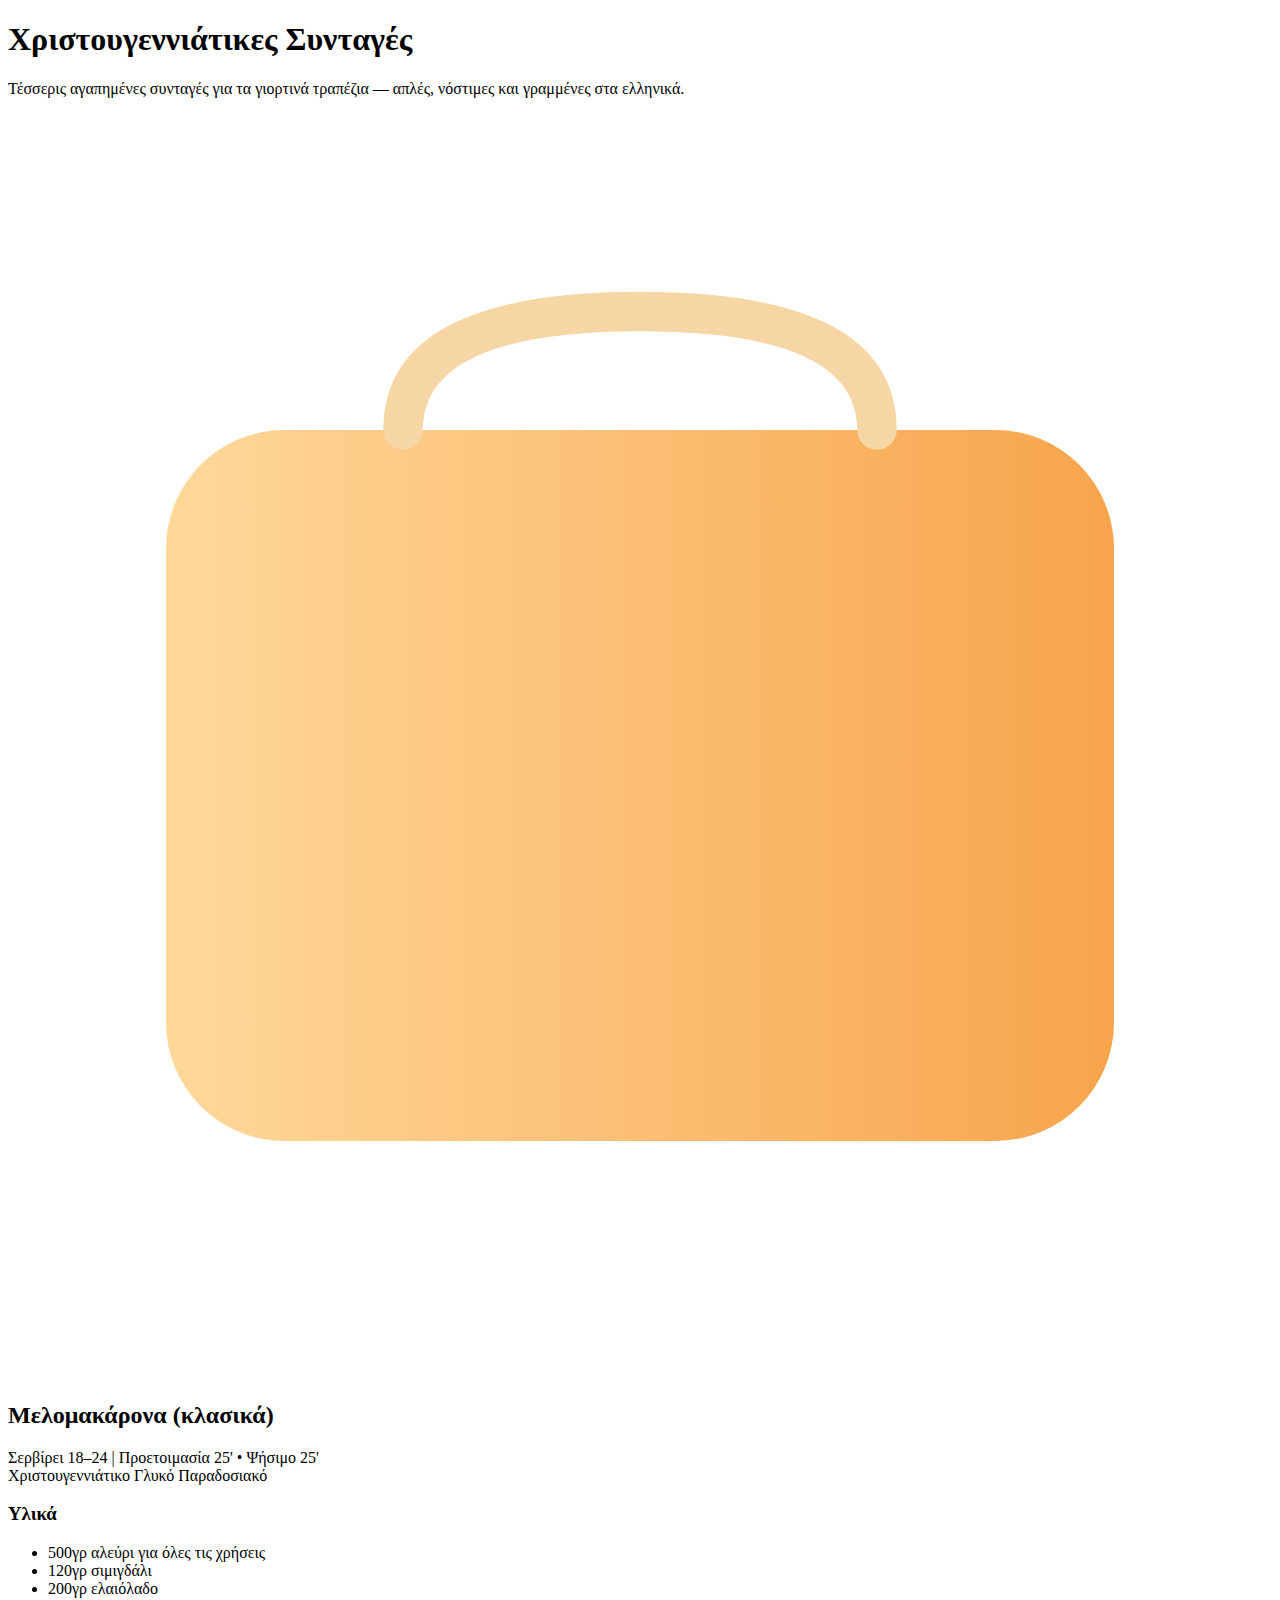
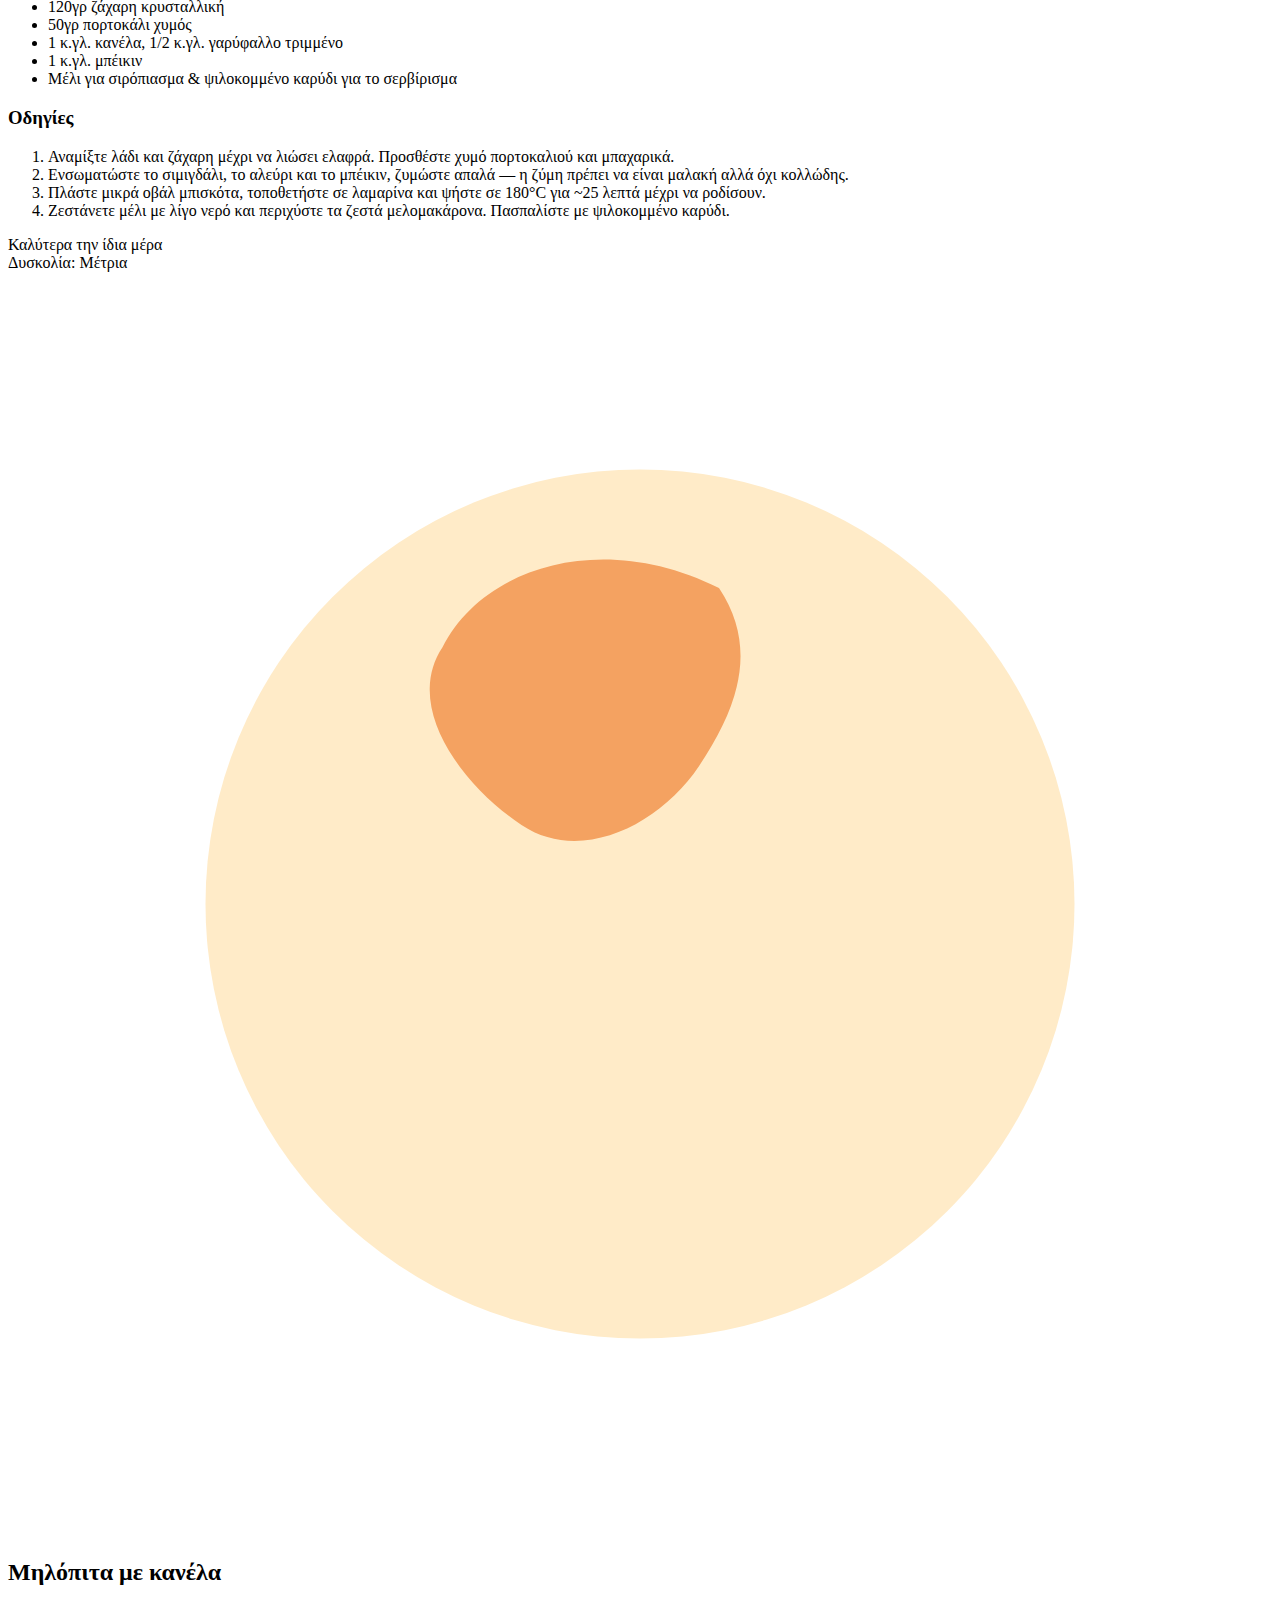
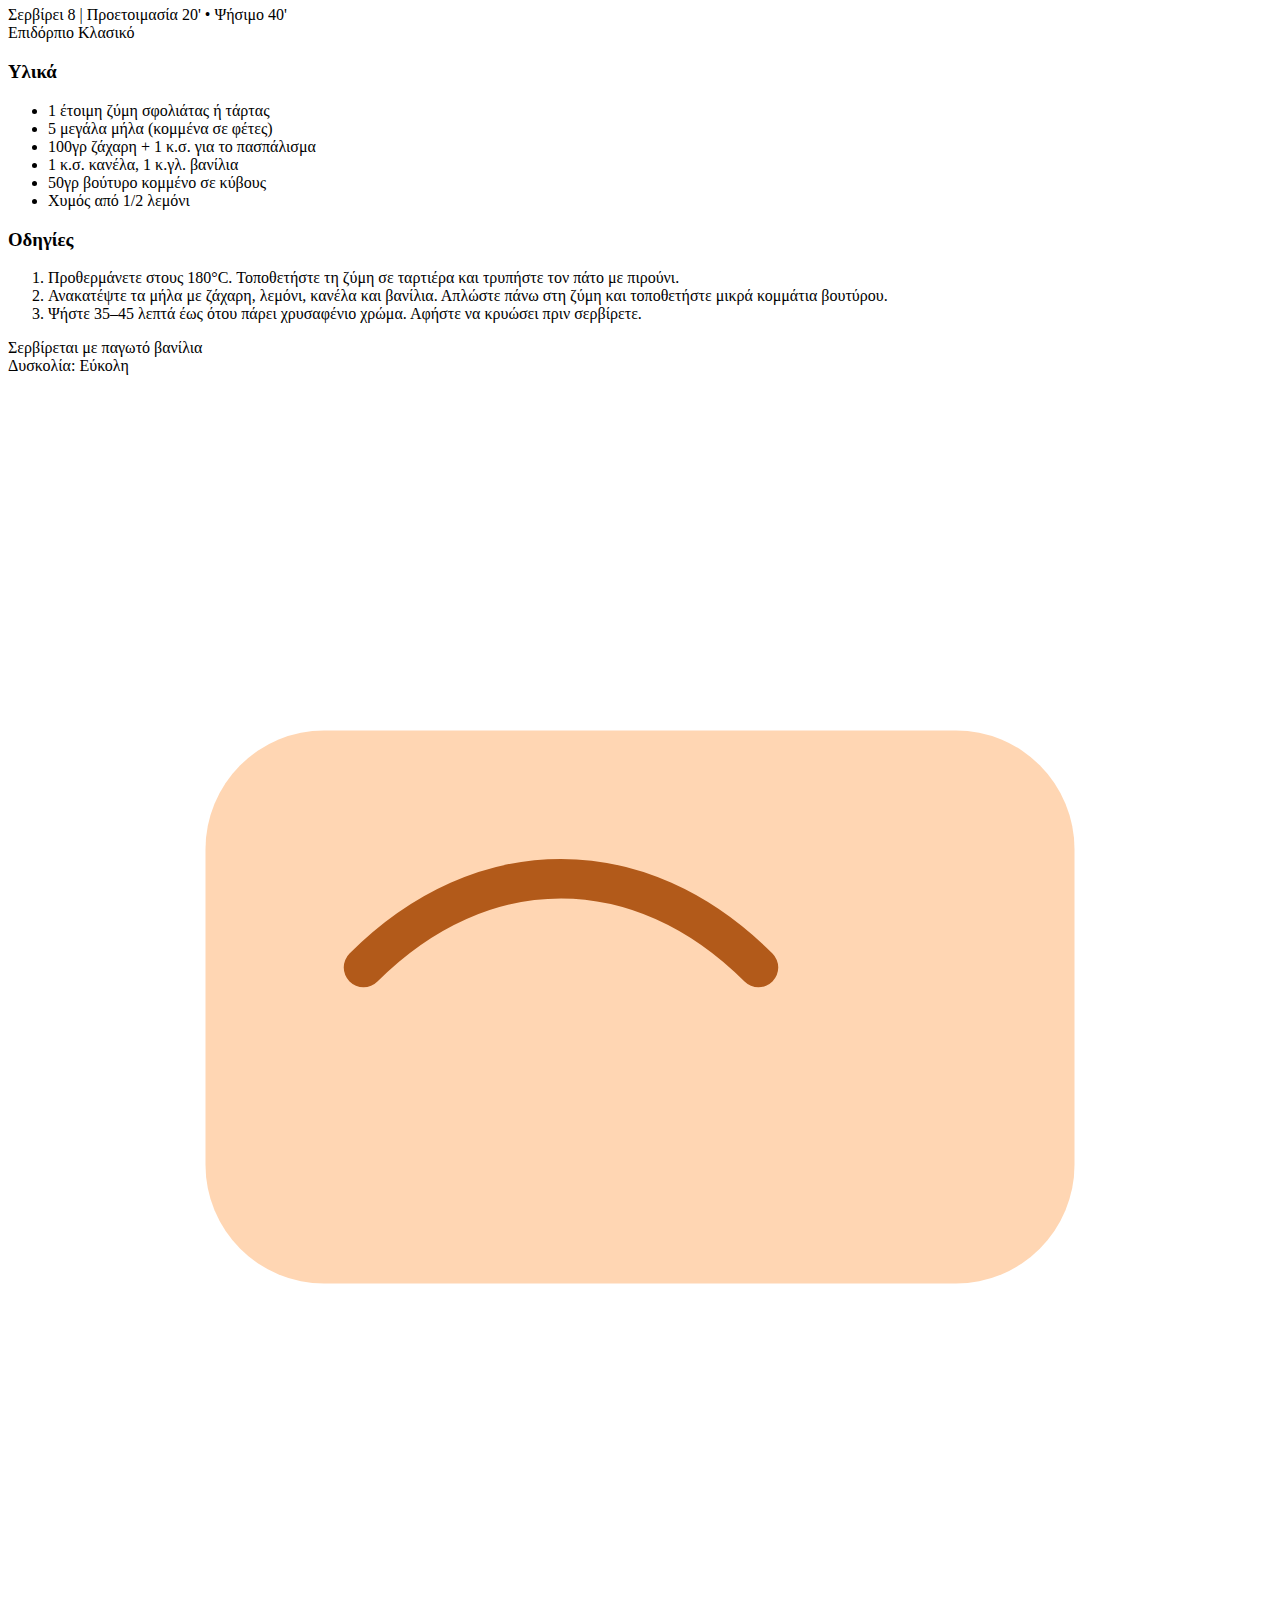
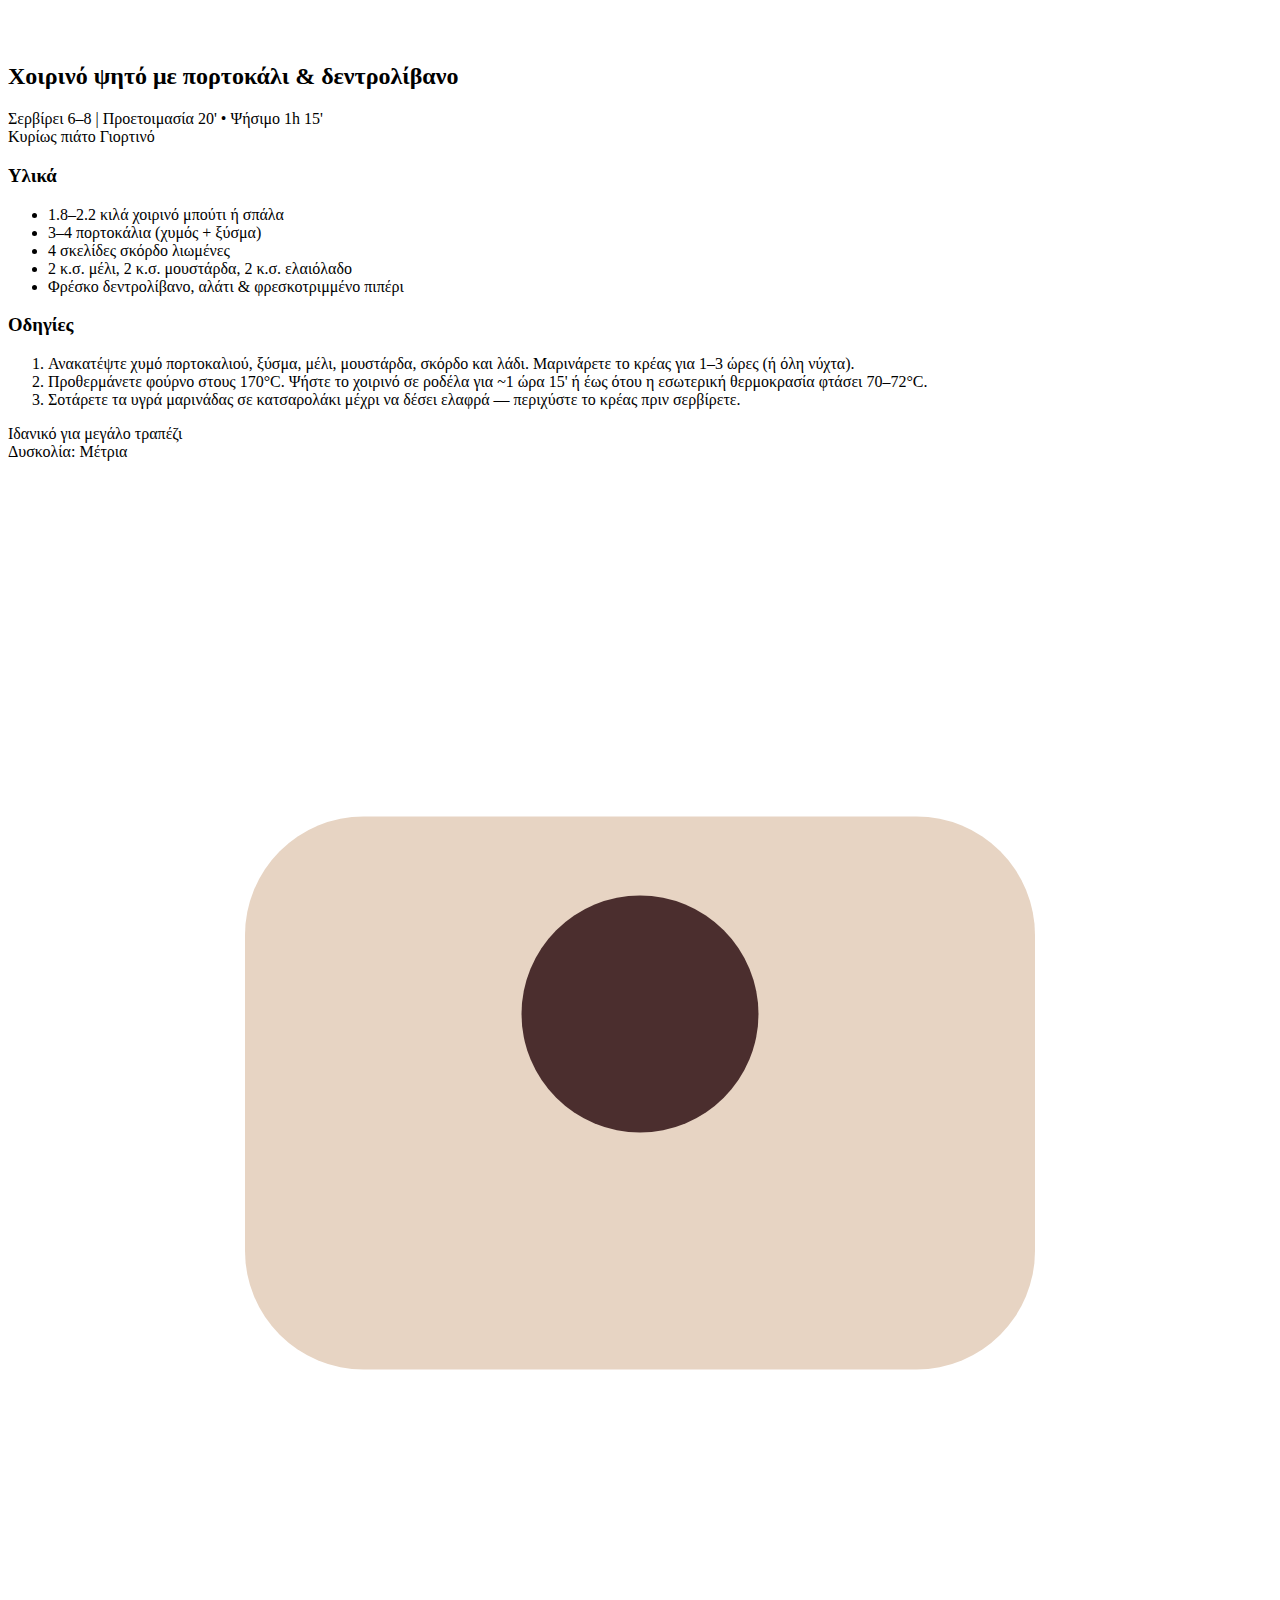
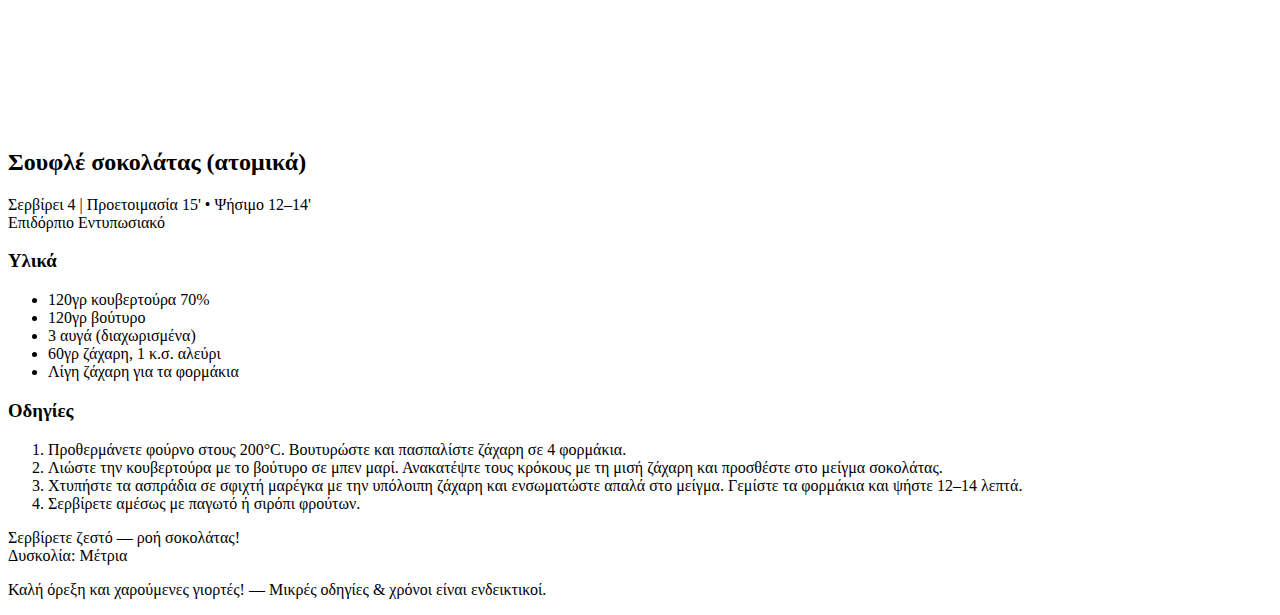
<file: xristougeniatikofai.html>
<!DOCTYPE html>
<html lang="el">
<head>
  <meta charset="utf-8">
  <meta name="viewport" content="width=device-width,initial-scale=1">
  <title>Χριστουγεννιάτικες Συνταγές</title>
    <link rel="stylesheet" href="xristougeniatikofai.css">
  </head>
<body>
  <header>
    <div class="container">
      <h1>Χριστουγεννιάτικες Συνταγές</h1>
      <p class="lead">Τέσσερις αγαπημένες συνταγές για τα γιορτινά τραπέζια — απλές, νόστιμες και γραμμένες στα ελληνικά.</p>
    </div>
  </header>

  <main class="container">
    <section class="grid">

      <!-- Recipe 1 -->
      <article class="card" id="melomakarona">
        <div class="recipe-hero">
          <div class="badge" aria-hidden="true">
            <!-- honey jar svg -->
            <svg viewBox="0 0 64 64" fill="none" xmlns="http://www.w3.org/2000/svg" aria-hidden="true">
              <rect x="8" y="16" width="48" height="36" rx="6" fill="url(#g)"/>
              <path d="M20 16c0-4 4-6 12-6s12 2 12 6" stroke="#f6d6a5" stroke-width="2" stroke-linecap="round"/>
              <defs><linearGradient id="g" x1="0" x2="1"><stop offset="0" stop-color="#ffd89a"/><stop offset="1" stop-color="#f7a44c"/></linearGradient></defs>
            </svg>
          </div>
          <div class="meta">
            <h2>Μελομακάρονα (κλασικά)</h2>
            <div class="sub">Σερβίρει 18–24 | <span class="time">Προετοιμασία 25' • Ψήσιμο 25'</span></div>
            <div class="tags">
              <span class="tag">Χριστουγεννιάτικο</span>
              <span class="tag">Γλυκό</span>
              <span class="tag">Παραδοσιακό</span>
            </div>
          </div>
        </div>
        <div>
          <h3>Υλικά</h3>
          <ul class="ingredients">
            <li>500γρ αλεύρι για όλες τις χρήσεις</li>
            <li>120γρ σιμιγδάλι</li>
            <li>200γρ ελαιόλαδο</li>
            <li>120γρ ζάχαρη κρυσταλλική</li>
            <li>50γρ πορτοκάλι χυμός</li>
            <li>1 κ.γλ. κανέλα, 1/2 κ.γλ. γαρύφαλλο τριμμένο</li>
            <li>1 κ.γλ. μπέικιν</li>
            <li>Μέλι για σιρόπιασμα & ψιλοκομμένο καρύδι για το σερβίρισμα</li>
          </ul>

          <h3>Οδηγίες</h3>
          <ol class="steps">
            <li>Αναμίξτε λάδι και ζάχαρη μέχρι να λιώσει ελαφρά. Προσθέστε χυμό πορτοκαλιού και μπαχαρικά.</li>
            <li>Ενσωματώστε το σιμιγδάλι, το αλεύρι και το μπέικιν, ζυμώστε απαλά — η ζύμη πρέπει να είναι μαλακή αλλά όχι κολλώδης.</li>
            <li>Πλάστε μικρά οβάλ μπισκότα, τοποθετήστε σε λαμαρίνα και ψήστε σε 180°C για ~25 λεπτά μέχρι να ροδίσουν.</li>
            <li>Ζεστάνετε μέλι με λίγο νερό και περιχύστε τα ζεστά μελομακάρονα. Πασπαλίστε με ψιλοκομμένο καρύδι.</li>
          </ol>
        </div>
        <div class="card-footer">
          <div class="pill">Καλύτερα την ίδια μέρα</div>
          <div class="pill">Δυσκολία: Μέτρια</div>
        </div>
      </article>

      <!-- Recipe 2 -->
      <article class="card" id="melopita">
        <div class="recipe-hero">
          <div class="badge" aria-hidden="true">
            <!-- apple svg -->
            <svg viewBox="0 0 64 64" xmlns="http://www.w3.org/2000/svg" aria-hidden="true">
              <circle cx="32" cy="32" r="22" fill="#ffebc8"/>
              <path d="M36 16c2 3 1 6-1 9-2 3-6 5-9 3-3-2-6-6-4-9 2-4 8-6 14-3z" fill="#f4a261"/>
            </svg>
          </div>
          <div class="meta">
            <h2>Μηλόπιτα με κανέλα</h2>
            <div class="sub">Σερβίρει 8 | <span class="time">Προετοιμασία 20' • Ψήσιμο 40'</span></div>
            <div class="tags">
              <span class="tag">Επιδόρπιο</span>
              <span class="tag">Κλασικό</span>
            </div>
          </div>
        </div>
        <div>
          <h3>Υλικά</h3>
          <ul class="ingredients">
            <li>1 έτοιμη ζύμη σφολιάτας ή τάρτας</li>
            <li>5 μεγάλα μήλα (κομμένα σε φέτες)</li>
            <li>100γρ ζάχαρη + 1 κ.σ. για το πασπάλισμα</li>
            <li>1 κ.σ. κανέλα, 1 κ.γλ. βανίλια</li>
            <li>50γρ βούτυρο κομμένο σε κύβους</li>
            <li>Χυμός από 1/2 λεμόνι
            </li>
          </ul>
          <h3>Οδηγίες</h3>
          <ol class="steps">
            <li>Προθερμάνετε στους 180°C. Τοποθετήστε τη ζύμη σε ταρτιέρα και τρυπήστε τον πάτο με πιρούνι.</li>
            <li>Ανακατέψτε τα μήλα με ζάχαρη, λεμόνι, κανέλα και βανίλια. Απλώστε πάνω στη ζύμη και τοποθετήστε μικρά κομμάτια βουτύρου.</li>
            <li>Ψήστε 35–45 λεπτά έως ότου πάρει χρυσαφένιο χρώμα. Αφήστε να κρυώσει πριν σερβίρετε.</li>
          </ol>
        </div>
        <div class="card-footer">
          <div class="pill">Σερβίρεται με παγωτό βανίλια</div>
          <div class="pill">Δυσκολία: Εύκολη</div>
        </div>
      </article>

      <!-- Recipe 3 -->
      <article class="card" id="porc-orange">
        <div class="recipe-hero">
          <div class="badge" aria-hidden="true">
            <!-- roast svg -->
            <svg viewBox="0 0 64 64" xmlns="http://www.w3.org/2000/svg" aria-hidden="true">
              <rect x="10" y="18" width="44" height="28" rx="6" fill="#ffd6b3"/>
              <path d="M18 30c6-6 14-6 20 0" stroke="#b25a1a" stroke-width="2" stroke-linecap="round" fill="none"/>
            </svg>
          </div>
          <div class="meta">
            <h2>Χοιρινό ψητό με πορτοκάλι & δεντρολίβανο</h2>
            <div class="sub">Σερβίρει 6–8 | <span class="time">Προετοιμασία 20' • Ψήσιμο 1h 15'</span></div>
            <div class="tags">
              <span class="tag">Κυρίως πιάτο</span>
              <span class="tag">Γιορτινό</span>
            </div>
          </div>
        </div>
        <div>
          <h3>Υλικά</h3>
          <ul class="ingredients">
            <li>1.8–2.2 κιλά χοιρινό μπούτι ή σπάλα</li>
            <li>3–4 πορτοκάλια (χυμός + ξύσμα)</li>
            <li>4 σκελίδες σκόρδο λιωμένες</li>
            <li>2 κ.σ. μέλι, 2 κ.σ. μουστάρδα, 2 κ.σ. ελαιόλαδο</li>
            <li>Φρέσκο δεντρολίβανο, αλάτι & φρεσκοτριμμένο πιπέρι</li>
          </ul>
          <h3>Οδηγίες</h3>
          <ol class="steps">
            <li>Ανακατέψτε χυμό πορτοκαλιού, ξύσμα, μέλι, μουστάρδα, σκόρδο και λάδι. Μαρινάρετε το κρέας για 1–3 ώρες (ή όλη νύχτα).</li>
            <li>Προθερμάνετε φούρνο στους 170°C. Ψήστε το χοιρινό σε ροδέλα για ~1 ώρα 15' ή έως ότου η εσωτερική θερμοκρασία φτάσει 70–72°C.</li>
            <li>Σοτάρετε τα υγρά μαρινάδας σε κατσαρολάκι μέχρι να δέσει ελαφρά — περιχύστε το κρέας πριν σερβίρετε.</li>
          </ol>
        </div>
        <div class="card-footer">
          <div class="pill">Ιδανικό για μεγάλο τραπέζι</div>
          <div class="pill">Δυσκολία: Μέτρια</div>
        </div>
      </article>

      <!-- Recipe 4 -->
      <article class="card" id="souffle">
        <div class="recipe-hero">
          <div class="badge" aria-hidden="true">
            <!-- chocolate svg -->
            <svg viewBox="0 0 64 64" xmlns="http://www.w3.org/2000/svg" aria-hidden="true">
              <rect x="12" y="18" width="40" height="28" rx="6" fill="#e7d4c3"/>
              <circle cx="32" cy="28" r="6" fill="#4b2e2e"/>
            </svg>
          </div>
          <div class="meta">
            <h2>Σουφλέ σοκολάτας (ατομικά)</h2>
            <div class="sub">Σερβίρει 4 | <span class="time">Προετοιμασία 15' • Ψήσιμο 12–14'</span></div>
            <div class="tags">
              <span class="tag">Επιδόρπιο</span>
              <span class="tag">Εντυπωσιακό</span>
            </div>
          </div>
        </div>
        <div>
          <h3>Υλικά</h3>
          <ul class="ingredients">
            <li>120γρ κουβερτούρα 70%</li>
            <li>120γρ βούτυρο</li>
            <li>3 αυγά (διαχωρισμένα)</li>
            <li>60γρ ζάχαρη, 1 κ.σ. αλεύρι</li>
            <li>Λίγη ζάχαρη για τα φορμάκια</li>
          </ul>
          <h3>Οδηγίες</h3>
          <ol class="steps">
            <li>Προθερμάνετε φούρνο στους 200°C. Βουτυρώστε και πασπαλίστε ζάχαρη σε 4 φορμάκια.</li>
            <li>Λιώστε την κουβερτούρα με το βούτυρο σε μπεν μαρί. Ανακατέψτε τους κρόκους με τη μισή ζάχαρη και προσθέστε στο μείγμα σοκολάτας.</li>
            <li>Χτυπήστε τα ασπράδια σε σφιχτή μαρέγκα με την υπόλοιπη ζάχαρη και ενσωματώστε απαλά στο μείγμα. Γεμίστε τα φορμάκια και ψήστε 12–14 λεπτά.</li>
            <li>Σερβίρετε αμέσως με παγωτό ή σιρόπι φρούτων.</li>
          </ol>
        </div>
        <div class="card-footer">
          <div class="pill">Σερβίρετε ζεστό — ροή σοκολάτας!</div>
          <div class="pill">Δυσκολία: Μέτρια</div>
        </div>
      </article>

    </section>

    <footer>
      <p>Καλή όρεξη και χαρούμενες γιορτές! — Μικρές οδηγίες & χρόνοι είναι ενδεικτικοί.</p>
    </footer>

  </main>
</body>
</html>
</file>
<file: xristougeniatikofai.css>

</file>
